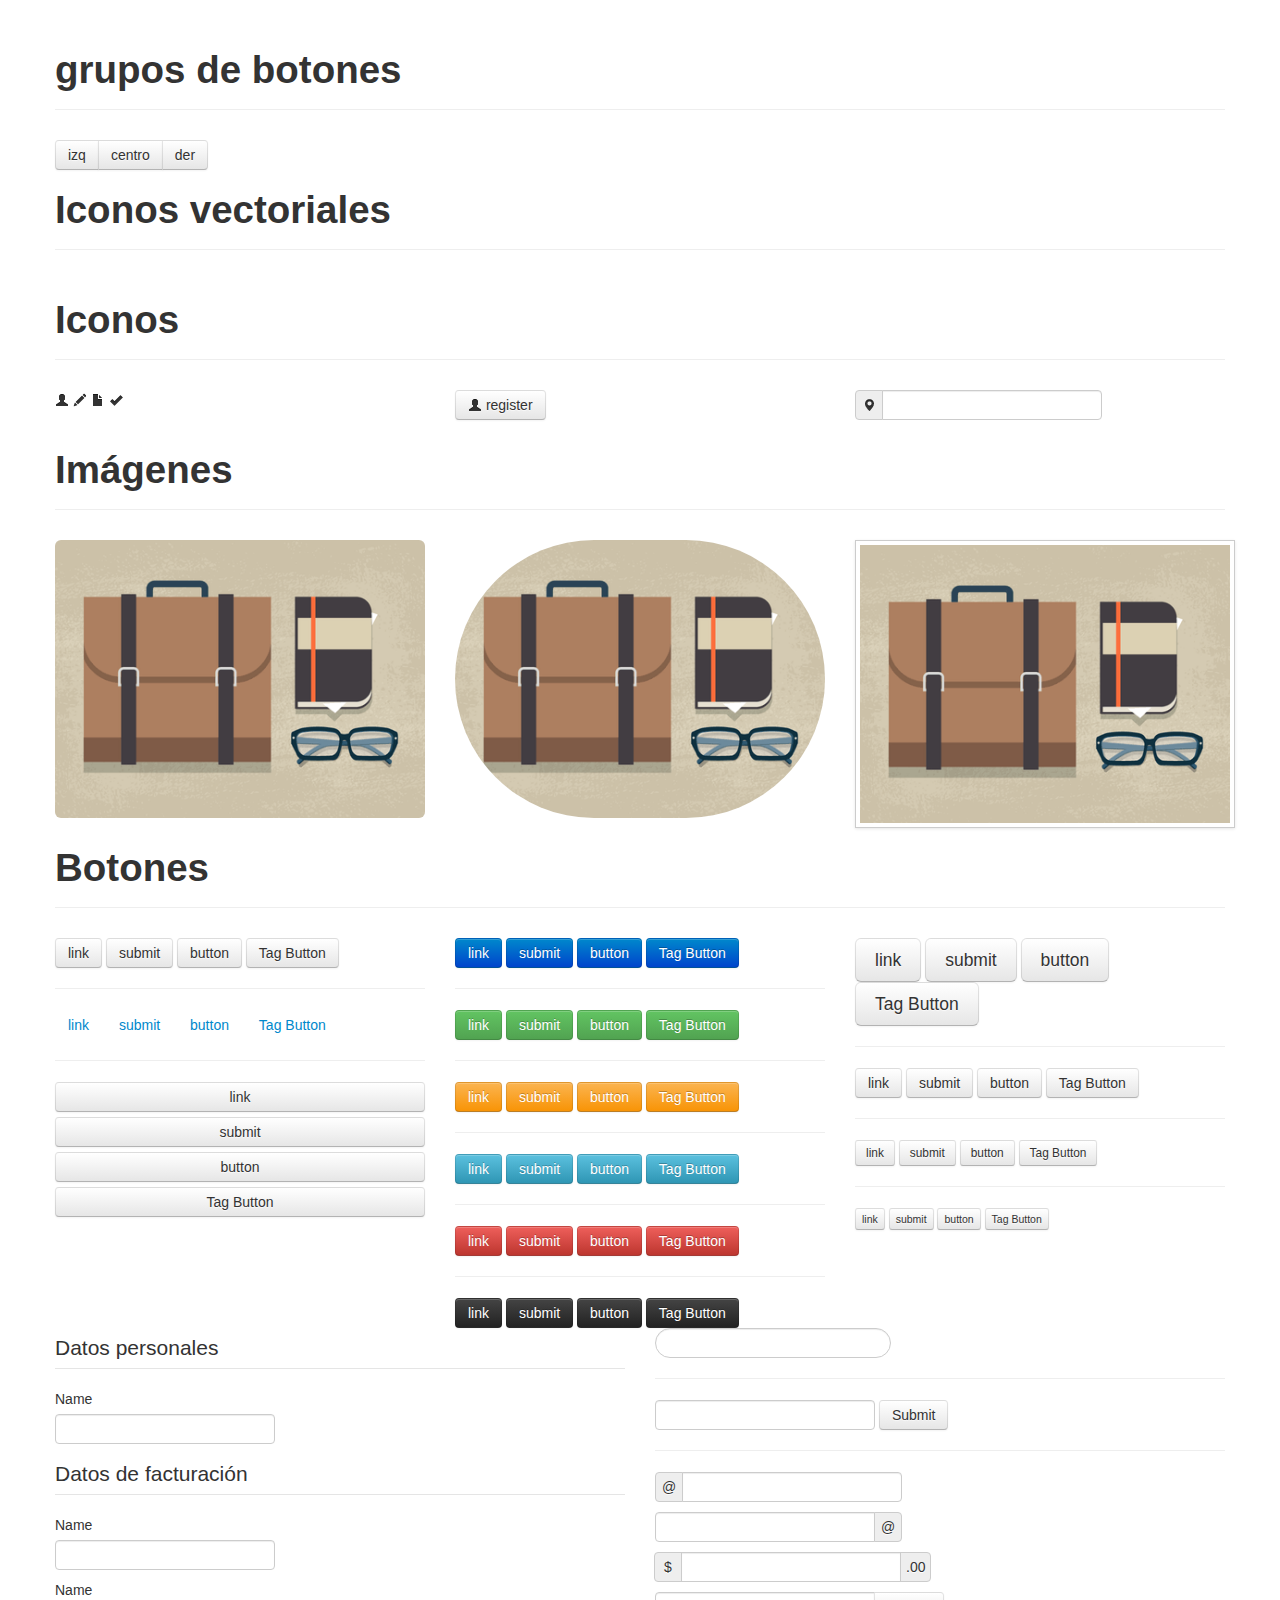
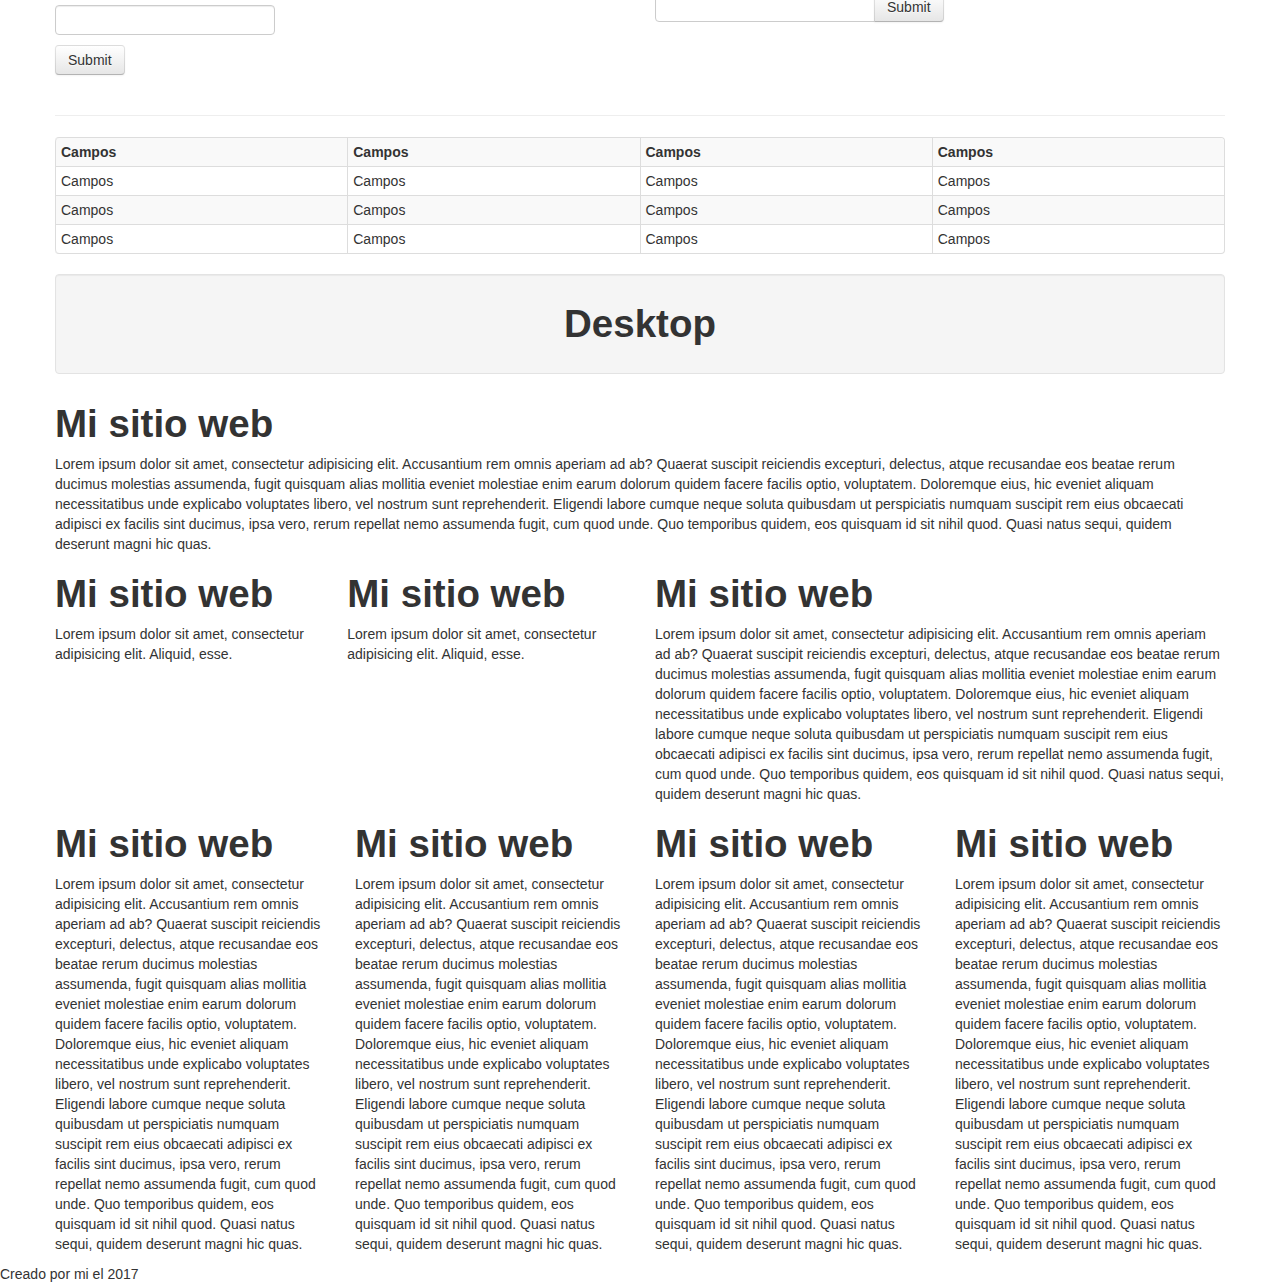
<file: web-bootstrap/index.html>
<!DOCTYPE html>
    
<html lang="es">
    
<head>
    <title>Titulo de la web</title>
    <meta charset="utf-8" />
    <meta name="viewport" content="width=device-width, initial-scale = 1.0">
    <link rel="stylesheet" href="css/bootstrap.css" />
    <link rel="stylesheet" href="css/bootstrap-responsive.css" />
    <link rel="stylesheet" href="font-awesome/css/font-awesome.min.css">

    <style type="text/css">
        /*escritorio*/

        @media (min-width:1200px) {}

        /*escritorio pequeño o tablet*/

        @media (min-width:768px) and (max-width:979px) {
            body {
                color: green
            }

        }

        /* tablet o smartphone*/

        @media (max-width:767px) {

            body {
                color: blue
            }
        }

        /*smartphone*/

        @media (max-width:480px) {
            body {
                color: yellow
            }

        }
    </style>

</head>

<body>
    <header>

    </header>

    <div class="container">

        <div class="row-fluid">
            <div class="span12">&nbsp;</div>
        </div>
           <div class="row-fluid">
            <div class="span12">
                <div class="page-header">
                    <h1>grupos de botones</h1>
                </div>
            </div>
        </div>
         <div class="btn-group">
             <a href="" class="btn">izq</a>
             <a href="" class="btn">centro</a>
             <a href="" class="btn">der</a>
         </div>
         
         
          <div class="row-fluid">
            <div class="span12">
                <div class="page-header">
                    <h1>Iconos vectoriales</h1>
                </div>
            </div>
        </div>
        
        
        
        

        <div class="row-fluid">
            <div class="span12">
                <div class="page-header">
                    <h1>Iconos</h1>
                </div>
            </div>
        </div>
        <div class="row-fluid">
            <div class="span4">
                <i class="icon-user">
                    
                </i>

                <i class="icon-pencil">
                    
                </i>

                <i class="icon-file"></i>

                <i class="icon-ok"></i>

            </div>
            <div class="span4">
                <a href="" class="btn"><i class="icon-user"></i> register</a>

            </div>
            <div class="span4">
                <div class="input-prepend"><span class="add-on"><i class="icon-map-marker"></i></span><input type="text"></div>


            </div>
        </div>


        <div class="row-fluid">
            <div class="span12">
                <div class="page-header">
                    <h1>Imágenes</h1>
                </div>
            </div>
        </div>

        <div class="row-fluid">
            <div class="span4">
                <img src="img/curso.png" alt="Curso" class="img-rounded"></div>
            <div class="span4">
                <img src="img/curso.png" alt="Curso" class="img-circle">

            </div>
            <div class="span4">
                <img src="img/curso.png" alt="Curso" class="img-polaroid">

            </div>
        </div>





        <div class="row-fluid">
            <div class="span12">
                <div class="page-header">
                    <h1>Botones</h1>
                </div>
            </div>
        </div>
        <div class="row-fluid">
            <div class="span4">
                <a href="" class="btn">link</a>
                <input type="submit" value="submit" class="btn">
                <input type="button" value="button" class="btn">
                <button class="btn">Tag Button</button>

                <hr>

                <a href="" class="btn btn-link">link</a>
                <input type="submit" value="submit" class="btn btn-link">
                <input type="button" value="button" class="btn btn-link">
                <button class="btn btn-link">Tag Button</button>
                <hr>

                <a href="" class="btn btn-block">link</a>
                <input type="submit" value="submit" class="btn btn-block">
                <input type="button" value="button" class="btn btn-block">
                <button class="btn btn-block">Tag Button</button>
            </div>
            <div class="span4">
                <a href="" class="btn btn-primary">link</a>
                <input type="submit" value="submit" class="btn btn-primary">
                <input type="button" value="button" class="btn btn-primary">
                <button class="btn btn-primary">Tag Button</button>

                <hr>


                <a href="" class="btn btn-success">link</a>
                <input type="submit" value="submit" class="btn btn-success">
                <input type="button" value="button" class="btn btn-success">
                <button class="btn btn-success">Tag Button</button>

                <hr>


                <a href="" class="btn btn-warning">link</a>
                <input type="submit" value="submit" class="btn btn-warning">
                <input type="button" value="button" class="btn btn-warning">
                <button class="btn btn-warning">Tag Button</button>
                <hr>

                <a href="" class="btn btn-info">link</a>
                <input type="submit" value="submit" class="btn btn-info">
                <input type="button" value="button" class="btn btn-info">
                <button class="btn btn-info">Tag Button</button>

                <hr>

                <a href="" class="btn btn-danger">link</a>
                <input type="submit" value="submit" class="btn btn-danger">
                <input type="button" value="button" class="btn btn-danger">
                <button class="btn btn-danger">Tag Button</button>
                <hr>

                

                <a href="" class="btn btn-inverse">link</a>
                <input type="submit" value="submit" class="btn btn-inverse">
                <input type="button" value="button" class="btn btn-inverse">
                <button class="btn btn-inverse">Tag Button</button>

            </div>
            <div class="span4">
                <a href="" class="btn btn-large">link</a>
                <input type="submit" value="submit" class="btn btn-large">
                <input type="button" value="button" class="btn btn-large">
                <button class="btn btn-large">Tag Button</button>
                <hr>

                <a href="" class="btn">link</a>
                <input type="submit" value="submit" class="btn">
                <input type="button" value="button" class="btn">
                <button class="btn">Tag Button</button>

                <hr>

                <a href="" class="btn btn-small">link</a>
                <input type="submit" value="submit" class="btn btn-small">
                <input type="button" value="button" class="btn btn-small">
                <button class="btn btn-small">Tag Button</button>
                <hr>

                <a href="" class="btn btn-mini">link</a>
                <input type="submit" value="submit" class="btn btn-mini">
                <input type="button" value="button" class="btn btn-mini">
                <button class="btn btn-mini">Tag Button</button>
            </div>
        </div>

        <div class="row-fluid">
            <div class="span6">
                <form action="">
                    <legend>Datos personales</legend>
                    <label for="">Name</label><input type="text">

                    <legend>Datos de facturación</legend>
                    <label for="">Name</label><input type="text">
                    <label for="">Name</label> <input type="text">
                    <br>
                    <input type="submit" class="btn">
                </form>
            </div>

            <div class="span6">
                <form action="">
                    <input type="text" class="search-query">
                </form>
                <hr>
                <form action="" class="form-inline">
                    <input type="text">
                    <input type="submit" class="btn">
                </form>

                <hr>

                <form action="">
                    <div class="input-prepend">
                        <span class="add-on">@</span>
                        <input type="text">
                    </div>
                    <br>
                    <div class="input-append">
                        <input type="text">
                        <span class="add-on">@</span>

                    </div>

                    <br>

                    <div class="input-append input-prepend">
                        <span class="add-on">$</span>
                        <input type="text">
                        <span class="add-on">.00</span>

                    </div>

                    <br>

                    <div class="input-append ">

                        <input type="text">
                        <input type="submit" class="btn">

                    </div>
                </form>
            </div>
        </div>

        <hr>



        <div class="row-fluid">
            <div class="span12">
                <table class="table table-bordered table-striped table-hover table-condensed">
                    <tr>
                        <th>Campos</th>
                        <th>Campos</th>
                        <th>Campos</th>
                        <th>Campos</th>
                    </tr>
                    <tr>
                        <td>Campos</td>
                        <td>Campos</td>
                        <td>Campos</td>
                        <td>Campos</td>
                    </tr>
                    <tr>
                        <td>Campos</td>
                        <td>Campos</td>
                        <td>Campos</td>
                        <td>Campos</td>
                    </tr>
                    <tr>
                        <td>Campos</td>
                        <td>Campos</td>
                        <td>Campos</td>
                        <td>Campos</td>
                    </tr>
                </table>
            </div>
        </div>
        <div class="row-fluid">
            <div class="span12">
                <div class="well visible-desktop">
                    <h1 class="text-center">Desktop</h1>
                </div>

                <div class="well visible-tablet">
                    <h1 class="text-center">tablet</h1>
                </div>

                <div class="well visible-phone">
                    <h1 class="text-center">phone</h1>
                </div>


            </div>
        </div>

        <div class="row">
            <div class="span12">
                <h1>Mi sitio web</h1>
                <p>Lorem ipsum dolor sit amet, consectetur adipisicing elit. Accusantium rem omnis aperiam ad ab? Quaerat suscipit reiciendis excepturi, delectus, atque recusandae eos beatae rerum ducimus molestias assumenda, fugit quisquam alias mollitia eveniet molestiae enim earum dolorum quidem facere facilis optio, voluptatem. Doloremque eius, hic eveniet aliquam necessitatibus unde explicabo voluptates libero, vel nostrum sunt reprehenderit. Eligendi labore cumque neque soluta quibusdam ut perspiciatis numquam suscipit rem eius obcaecati adipisci ex facilis sint ducimus, ipsa vero, rerum repellat nemo assumenda fugit, cum quod unde. Quo temporibus quidem, eos quisquam id sit nihil quod. Quasi natus sequi, quidem deserunt magni hic quas.</p>

            </div>
        </div>
        <div class="row-fluid">
            <div class="span6">
                <div class="row-fluid">
                    <div class="span6">
                        <h1>Mi sitio web</h1>
                        <p>Lorem ipsum dolor sit amet, consectetur adipisicing elit. Aliquid, esse.</p>
                    </div>
                    <div class="span6">
                        <h1>Mi sitio web</h1>
                        <p>Lorem ipsum dolor sit amet, consectetur adipisicing elit. Aliquid, esse.</p>
                    </div>
                </div>
            </div>

            <div class="span6">
                <h1>Mi sitio web</h1>
                <p>Lorem ipsum dolor sit amet, consectetur adipisicing elit. Accusantium rem omnis aperiam ad ab? Quaerat suscipit reiciendis excepturi, delectus, atque recusandae eos beatae rerum ducimus molestias assumenda, fugit quisquam alias mollitia eveniet molestiae enim earum dolorum quidem facere facilis optio, voluptatem. Doloremque eius, hic eveniet aliquam necessitatibus unde explicabo voluptates libero, vel nostrum sunt reprehenderit. Eligendi labore cumque neque soluta quibusdam ut perspiciatis numquam suscipit rem eius obcaecati adipisci ex facilis sint ducimus, ipsa vero, rerum repellat nemo assumenda fugit, cum quod unde. Quo temporibus quidem, eos quisquam id sit nihil quod. Quasi natus sequi, quidem deserunt magni hic quas.</p>
            </div>
        </div>
        <div class="row">
            <div class="span3">
                <h1>Mi sitio web</h1>
                <p>Lorem ipsum dolor sit amet, consectetur adipisicing elit. Accusantium rem omnis aperiam ad ab? Quaerat suscipit reiciendis excepturi, delectus, atque recusandae eos beatae rerum ducimus molestias assumenda, fugit quisquam alias mollitia eveniet molestiae enim earum dolorum quidem facere facilis optio, voluptatem. Doloremque eius, hic eveniet aliquam necessitatibus unde explicabo voluptates libero, vel nostrum sunt reprehenderit. Eligendi labore cumque neque soluta quibusdam ut perspiciatis numquam suscipit rem eius obcaecati adipisci ex facilis sint ducimus, ipsa vero, rerum repellat nemo assumenda fugit, cum quod unde. Quo temporibus quidem, eos quisquam id sit nihil quod. Quasi natus sequi, quidem deserunt magni hic quas.</p>
            </div>
            <div class="span3">
                <h1>Mi sitio web</h1>
                <p>Lorem ipsum dolor sit amet, consectetur adipisicing elit. Accusantium rem omnis aperiam ad ab? Quaerat suscipit reiciendis excepturi, delectus, atque recusandae eos beatae rerum ducimus molestias assumenda, fugit quisquam alias mollitia eveniet molestiae enim earum dolorum quidem facere facilis optio, voluptatem. Doloremque eius, hic eveniet aliquam necessitatibus unde explicabo voluptates libero, vel nostrum sunt reprehenderit. Eligendi labore cumque neque soluta quibusdam ut perspiciatis numquam suscipit rem eius obcaecati adipisci ex facilis sint ducimus, ipsa vero, rerum repellat nemo assumenda fugit, cum quod unde. Quo temporibus quidem, eos quisquam id sit nihil quod. Quasi natus sequi, quidem deserunt magni hic quas.</p>


            </div>
            <div class="span3">
                <h1>Mi sitio web</h1>
                <p>Lorem ipsum dolor sit amet, consectetur adipisicing elit. Accusantium rem omnis aperiam ad ab? Quaerat suscipit reiciendis excepturi, delectus, atque recusandae eos beatae rerum ducimus molestias assumenda, fugit quisquam alias mollitia eveniet molestiae enim earum dolorum quidem facere facilis optio, voluptatem. Doloremque eius, hic eveniet aliquam necessitatibus unde explicabo voluptates libero, vel nostrum sunt reprehenderit. Eligendi labore cumque neque soluta quibusdam ut perspiciatis numquam suscipit rem eius obcaecati adipisci ex facilis sint ducimus, ipsa vero, rerum repellat nemo assumenda fugit, cum quod unde. Quo temporibus quidem, eos quisquam id sit nihil quod. Quasi natus sequi, quidem deserunt magni hic quas.</p>


            </div>
            <div class="span3">
                <h1>Mi sitio web</h1>
                <p>Lorem ipsum dolor sit amet, consectetur adipisicing elit. Accusantium rem omnis aperiam ad ab? Quaerat suscipit reiciendis excepturi, delectus, atque recusandae eos beatae rerum ducimus molestias assumenda, fugit quisquam alias mollitia eveniet molestiae enim earum dolorum quidem facere facilis optio, voluptatem. Doloremque eius, hic eveniet aliquam necessitatibus unde explicabo voluptates libero, vel nostrum sunt reprehenderit. Eligendi labore cumque neque soluta quibusdam ut perspiciatis numquam suscipit rem eius obcaecati adipisci ex facilis sint ducimus, ipsa vero, rerum repellat nemo assumenda fugit, cum quod unde. Quo temporibus quidem, eos quisquam id sit nihil quod. Quasi natus sequi, quidem deserunt magni hic quas.</p>


            </div>
        </div>
    </div>


    <footer>

        Creado por mi el 2017
    </footer>
    
    <script src="js/jquery-3.2.1.min.js"></script>
    <script src="js/bootstrap.min.js"></script>
</body>
</html>
</file>
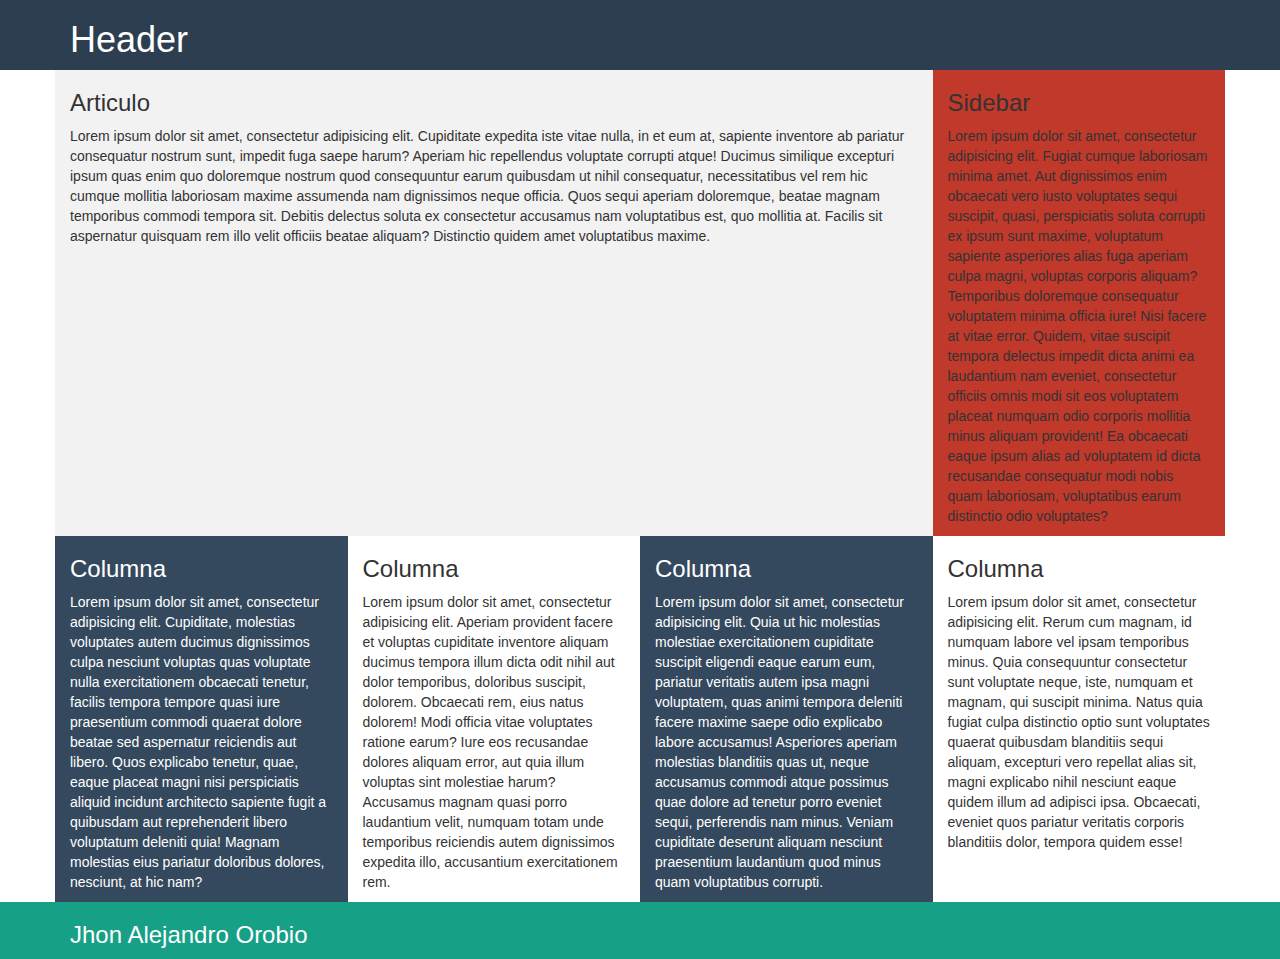
<file: web-bootstrap3/index.html>
<!DOCTYPE html>
    
<html lang="es">
    
<head>
    <title>Titulo de la web</title>
    <meta charset="utf-8" />
    <meta name="viewport" content="width=device-width, user-scalable= no ,initial-scale = 1.0, maximum-scale=1.0, minimum-scale=1.0">

    <link rel="stylesheet" href="css/bootstrap.min.css">
    <link rel="stylesheet" href="estilos.css" />


</head>

<body>
    <header>
        <div class="container">
            <h1>Header</h1>

        </div>
    </header>

    <div class="container">
        <div class="main row">
            <article class="col-xs-12 col-sm-8 col-md-9 col-lg-9">
               <h3>Articulo</h3>
                <p>Lorem ipsum dolor sit amet, consectetur adipisicing elit. Cupiditate expedita iste vitae nulla, in et eum at, sapiente inventore ab pariatur consequatur nostrum sunt, impedit fuga saepe harum? Aperiam hic repellendus voluptate corrupti atque! Ducimus similique excepturi ipsum quas enim quo doloremque nostrum quod consequuntur earum quibusdam ut nihil consequatur, necessitatibus vel rem hic cumque mollitia laboriosam maxime assumenda nam dignissimos neque officia. Quos sequi aperiam doloremque, beatae magnam temporibus commodi tempora sit. Debitis delectus soluta ex consectetur accusamus nam voluptatibus est, quo mollitia at. Facilis sit aspernatur quisquam rem illo velit officiis beatae aliquam? Distinctio quidem amet voluptatibus maxime.</p>
                
                
            </article>

            <aside class="col-xs-12 col-sm-4 col-md-3 col-lg-3">
               <h3>Sidebar</h3>
                <p>Lorem ipsum dolor sit amet, consectetur adipisicing elit. Fugiat cumque laboriosam minima amet. Aut dignissimos enim obcaecati vero iusto voluptates sequi suscipit, quasi, perspiciatis soluta corrupti ex ipsum sunt maxime, voluptatum sapiente asperiores alias fuga aperiam culpa magni, voluptas corporis aliquam? Temporibus doloremque consequatur voluptatem minima officia iure! Nisi facere at vitae error. Quidem, vitae suscipit tempora delectus impedit dicta animi ea laudantium nam eveniet, consectetur officiis omnis modi sit eos voluptatem placeat numquam odio corporis mollitia minus aliquam provident! Ea obcaecati eaque ipsum alias ad voluptatem id dicta recusandae consequatur modi nobis quam laboriosam, voluptatibus earum distinctio odio voluptates?</p>
            </aside>
        </div>
        
        <div class="row">
            <div class="color1 col-xs-12 col-sm-6 col-md-3">
               
               <h3>Columna</h3>
                <p>Lorem ipsum dolor sit amet, consectetur adipisicing elit. Cupiditate, molestias voluptates autem ducimus dignissimos culpa nesciunt voluptas quas voluptate nulla exercitationem obcaecati tenetur, facilis tempora tempore quasi iure praesentium commodi quaerat dolore beatae sed aspernatur reiciendis aut libero. Quos explicabo tenetur, quae, eaque placeat magni nisi perspiciatis aliquid incidunt architecto sapiente fugit a quibusdam aut reprehenderit libero voluptatum deleniti quia! Magnam molestias eius pariatur doloribus dolores, nesciunt, at hic nam?</p>
                
            </div>
            <div class="col-xs-12 col-sm-6 col-md-3">
               <h3>Columna</h3>
                <p>Lorem ipsum dolor sit amet, consectetur adipisicing elit. Aperiam provident facere et voluptas cupiditate inventore aliquam ducimus tempora illum dicta odit nihil aut dolor temporibus, doloribus suscipit, dolorem. Obcaecati rem, eius natus dolorem! Modi officia vitae voluptates ratione earum? Iure eos recusandae dolores aliquam error, aut quia illum voluptas sint molestiae harum? Accusamus magnam quasi porro laudantium velit, numquam totam unde temporibus reiciendis autem dignissimos expedita illo, accusantium exercitationem rem.</p>
            </div>
            
            
            <div class="color1 col-xs-12 col-sm-6 col-md-3">
               <h3>Columna</h3>
                <p>Lorem ipsum dolor sit amet, consectetur adipisicing elit. Quia ut hic molestias molestiae exercitationem cupiditate suscipit eligendi eaque earum eum, pariatur veritatis autem ipsa magni voluptatem, quas animi tempora deleniti facere maxime saepe odio explicabo labore accusamus! Asperiores aperiam molestias blanditiis quas ut, neque accusamus commodi atque possimus quae dolore ad tenetur porro eveniet sequi, perferendis nam minus. Veniam cupiditate deserunt aliquam nesciunt praesentium laudantium quod minus quam voluptatibus corrupti.</p>
            </div>
            <div class="col-xs-12 col-sm-6 col-md-3">
               <h3>Columna</h3>
                <p>Lorem ipsum dolor sit amet, consectetur adipisicing elit. Rerum cum magnam, id numquam labore vel ipsam temporibus minus. Quia consequuntur consectetur sunt voluptate neque, iste, numquam et magnam, qui suscipit minima. Natus quia fugiat culpa distinctio optio sunt voluptates quaerat quibusdam blanditiis sequi aliquam, excepturi vero repellat alias sit, magni explicabo nihil nesciunt eaque quidem illum ad adipisci ipsa. Obcaecati, eveniet quos pariatur veritatis corporis blanditiis dolor, tempora quidem esse!</p>
            </div>
        </div>

    </div>


    <footer>
           <div class="container">
               <h3>Jhon Alejandro Orobio</h3>
               
           </div>
            
    </footer>
    <script scr="js/jquery-3.2.1.min.js"></script>

    <script src="js/bootstrap.min.js"></script>
</body>
</html>
</file>
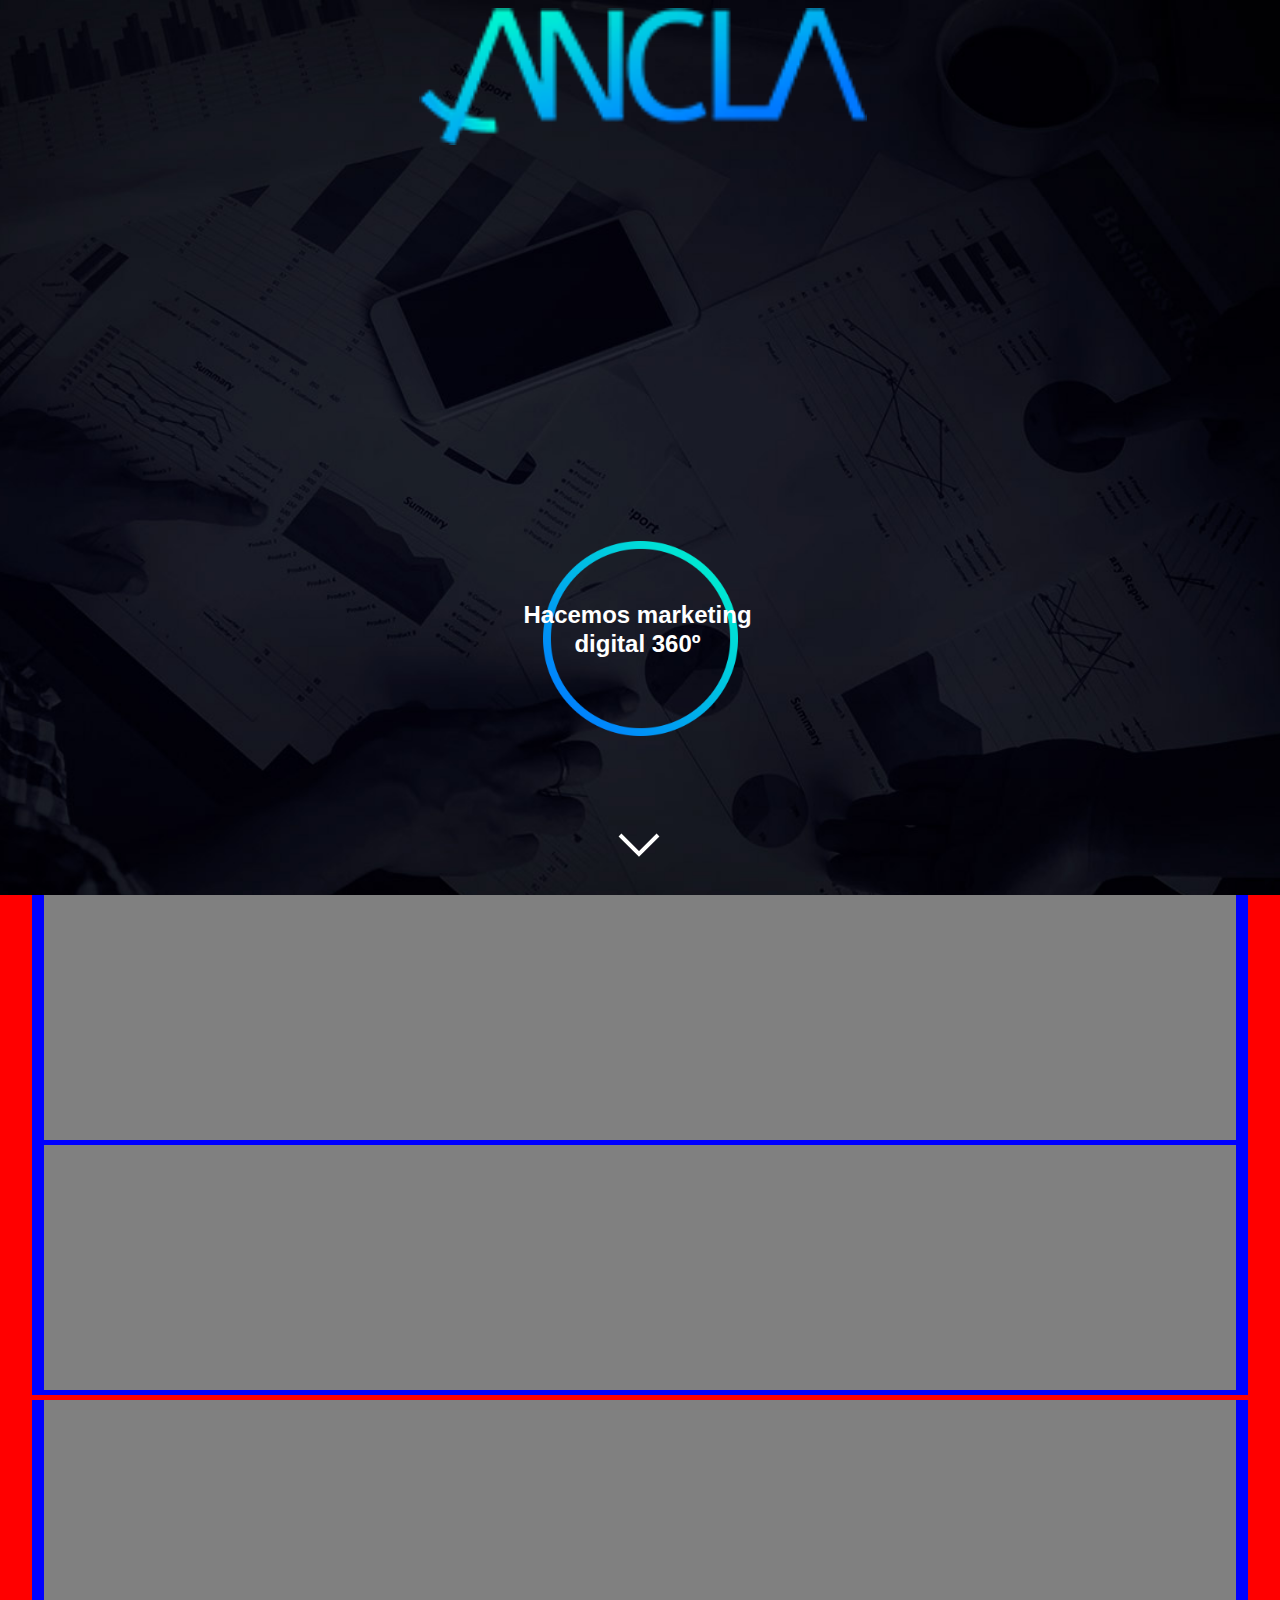
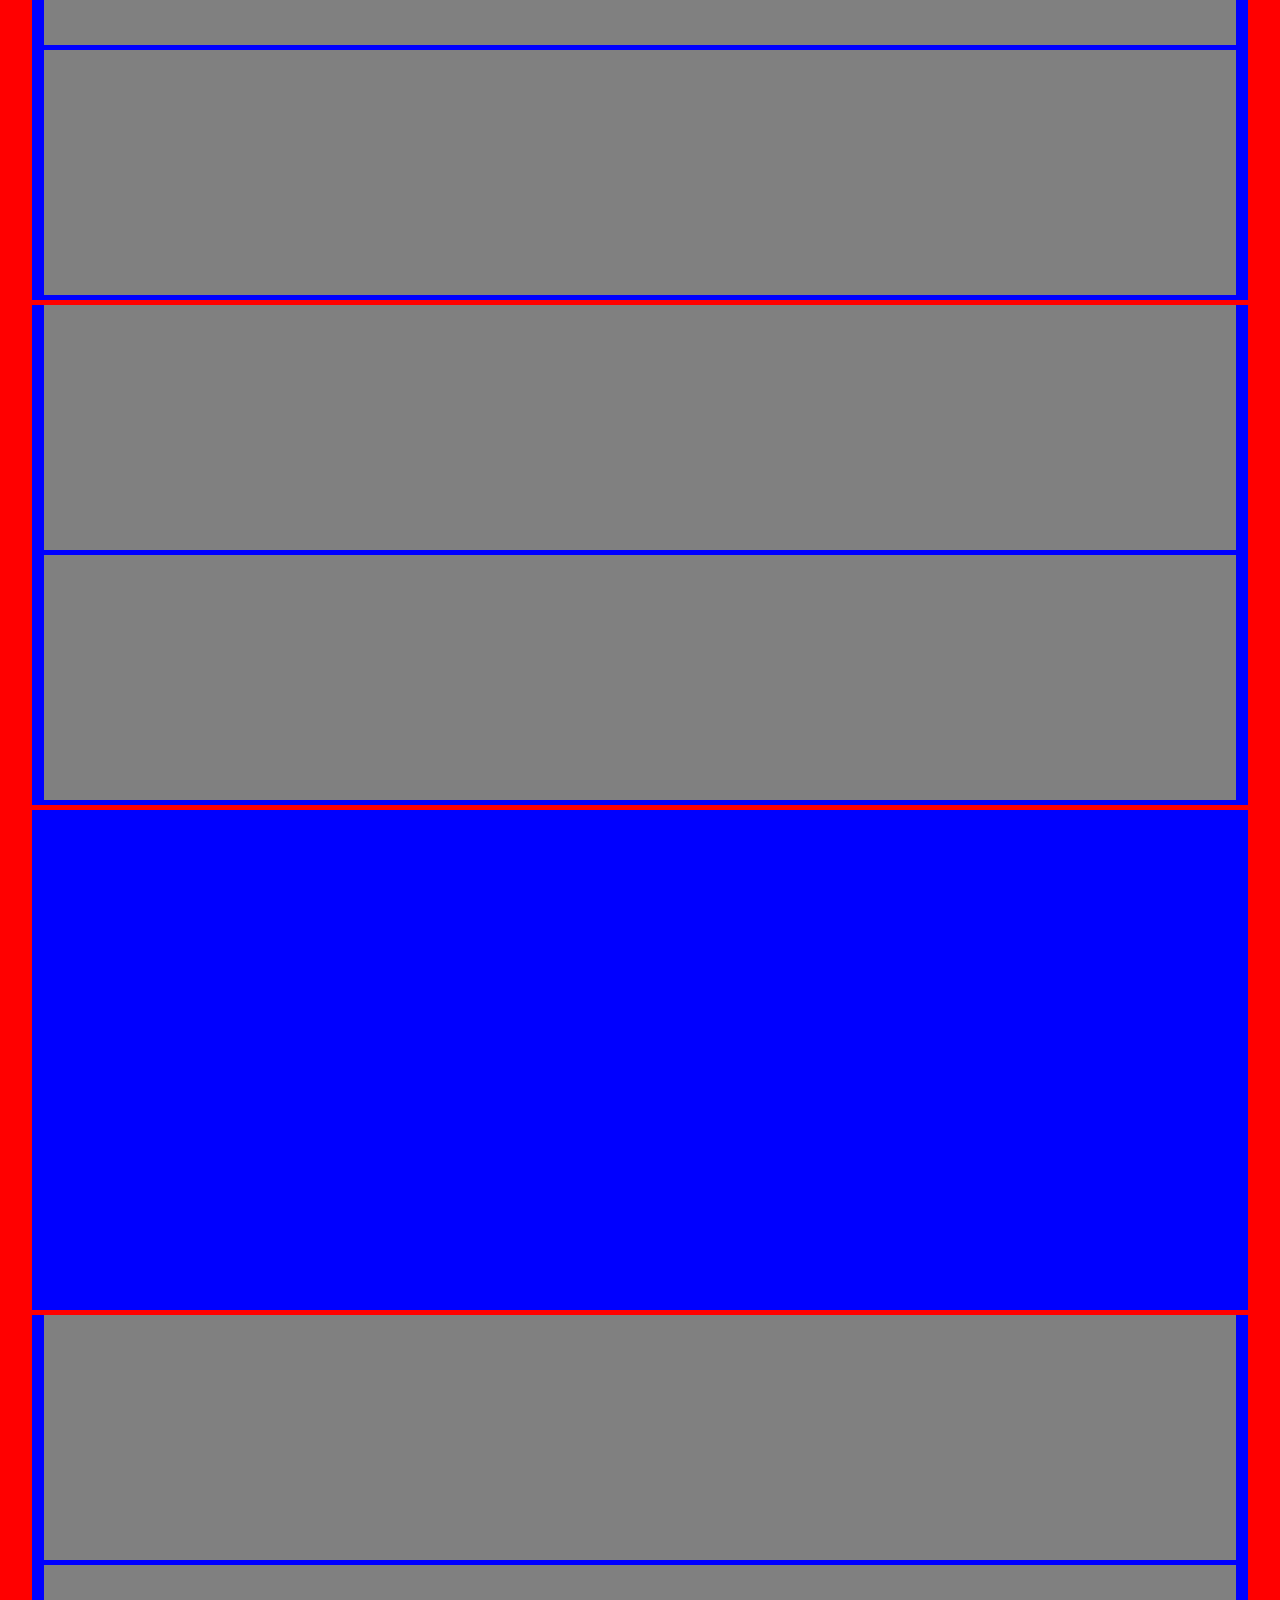
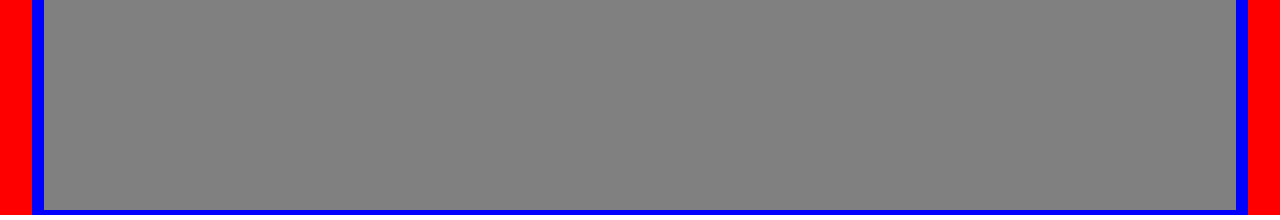
<file: maqueta/maqueta.html>
<!DOCTYPE html>

<html lang="es">
<head>

	<meta charset="utf-8">
	<meta name="keywords" content="">
	<meta name="description" content="">
	<meta name ="viewport" type="text/css" content="width=device-width">
	
	<title>Ancla</title>
	<link rel="stylesheet"  href="cssmaqueta.css">
	
	<script src="jquery-3.2.1.min.js"></script>
	<script src="script.js">  </script>
</head>

<body>

    <header>
        
      
        
          <div class="bannerblock" id="bannerblock">
           
             <div class="info">
        
                <span class="icon-menu" id="btn_menu"></span>
            
                  <img  src="inicio/logo-ancla.png" alt="" class="logo">
                  <img src="inicio/icono-llamada.png" alt="" class="phone-img">  
                   <span class="phone">3178947416 <br> 3186219036</span>
                   
        
            </div>
           
           
           <section class="circle">
                <p class="bannerleyend">
                  Hacemos marketing digital 360º
                </p>
           </section>
            
        </div>
        
        
    </header>
   
   
    <div  id="container">
       
      <section id="arrow">
         <a href="" class="scrolldown" id="scrolldown"> <svg 
                xmlns="http://www.w3.org/2000/svg"
                xmlns:xlink="http://www.w3.org/1999/xlink"
                width="44px" height="28px">
                <path fill-rule="evenodd" stroke="rgb(255, 255, 255)" stroke-width="4px" stroke-linecap="butt" stroke-linejoin="miter" fill="none"
                d="M40.001,5.000 L20.999,24.001 L1.997,5.000 "/>
        </svg>
          </a>
      </section>
      
          <div class="main" id="main">
               <div class="blocks block1">
                   <section class="content wcontent1"></section>
                   <section class="content"></section>
               </div>
               <div class="blocks block2">
                   <section class="content"></section>
                   <section class="content"></section>
               </div>
               <div class="blocks block3">
                   <section class="content"></section>
                   <section class="content"></section>
               </div>
               <div class="blocks block4">
                   <section class=" content4"></section>
                   <section class=" content4"></section>
               </div>
               <div class="blocks block5">
                   <section class="content"></section>
                   <section class="content"></section>
               </div>
        </div>
    </div>
    

</body>

</html
</file>
<file: web-bootstrap3/estilos.css>
header{
    background: #2c3e50;
    color: #fff;
    
}


.main{
    background: #f2f2f2;
}

.color1{
    
    background: #34495e;
    color: #fff;
}

aside{
    
    background: #c0392b;
}

footer{
    background: #16a085;
    color: #fff;
}
</file>
<file: maqueta/cssmaqueta.css>
@font-face {
font-family: Lobster;
src: url(/fonts/Lobster_1.3.otf);
}




*{
    
    margin: 0;
    padding: 0;
    
}


/*header*/




.info {
   
    width: 100%;
    padding: 8px;
    margin: auto;
    
    text-align: center;
    
    
    
}



#btn_menu
{
    color: white;
    font-size:35px;
    margin-left: 5px;
    display: none;
}


.logo{
    
    width: 35%;
    margin-left: -10px;
    
    
    
}

.phone-img
{
    width: 8%;
    margin-left: 2%;
    display: none;
}


.phone {
    
    font-size: 12px;
    font-family: "Montserrat";
    color: rgb(27, 117, 254);
    line-height: 1.2;
    text-align: left;
    position: absolute;
    margin-top: 2%;
    margin-left: 2%;
    z-index: 760;
    display: none;
}



.bannerblock {
    
    
   
    position: fixed;
    top: 0;
    left: 0;
    width: 100%;
    height: 100%;
    background-image: url(inicio/Banner-inicio.jpg); 
    background-size: cover;
    background-position: center 0px;
    background-repeat: no-repeat;
    overflow: hidden;
    background-attachment: fixed;
    z-index: -2;
    text-align: center;
    
}


.circle{
    
    width: 195px;
    height: 135px;
    margin: auto;
    margin-top:30%;
    background-image: url(eclipse.png);
    background-size: cover;
    background-position: center;
    text-align: center;
    padding-top:60px;
   

    
}


.circle .bannerleyend
{
    width: 300px;
    
    font-family: 'Montserrat', sans-serif;
    color: rgb(255, 255, 255);
    font-weight: bold;
    line-height: 1.2;
    text-align: center;
    margin-left: -55px;
    
    font-size: 24px;
}


.block4{
    
    
    width: 100%;
    height: 100%;
    background-image: url(inicio/banner-reto-digital1.jpg);
    background-size: cover;
    background-position: center 0px;
    background-repeat: no-repeat;
    overflow: hidden;
    background-attachment: fixed;
    z-index: -1;
    
    
}




#arrow
{
    margin: auto;
    width: 60px;
    height: 60px;
    
    color: white;
    margin-bottom: 5px;
    
}




#container, .main{
    width: 100%;
    margin: auto;
    
    text-align: center;
   
    
}

.main{
    
    background-color: red;
}



.blocks{
    width: 95%;
    height: 500px;
    background-color: blue;
    margin: 0px auto;
    margin-bottom: 5px;
    
    
    
    
    
}


.content{
    
    width: 98%;
    height: 245px;
    background-color: gray;
    margin: 0px auto;
    margin-bottom: 5px;
    
}




.block4 content4{
    
    
     width: 98%;
    height: 245px;
    
    margin: 0px auto;
    margin-bottom: 5px;
}
</file>
